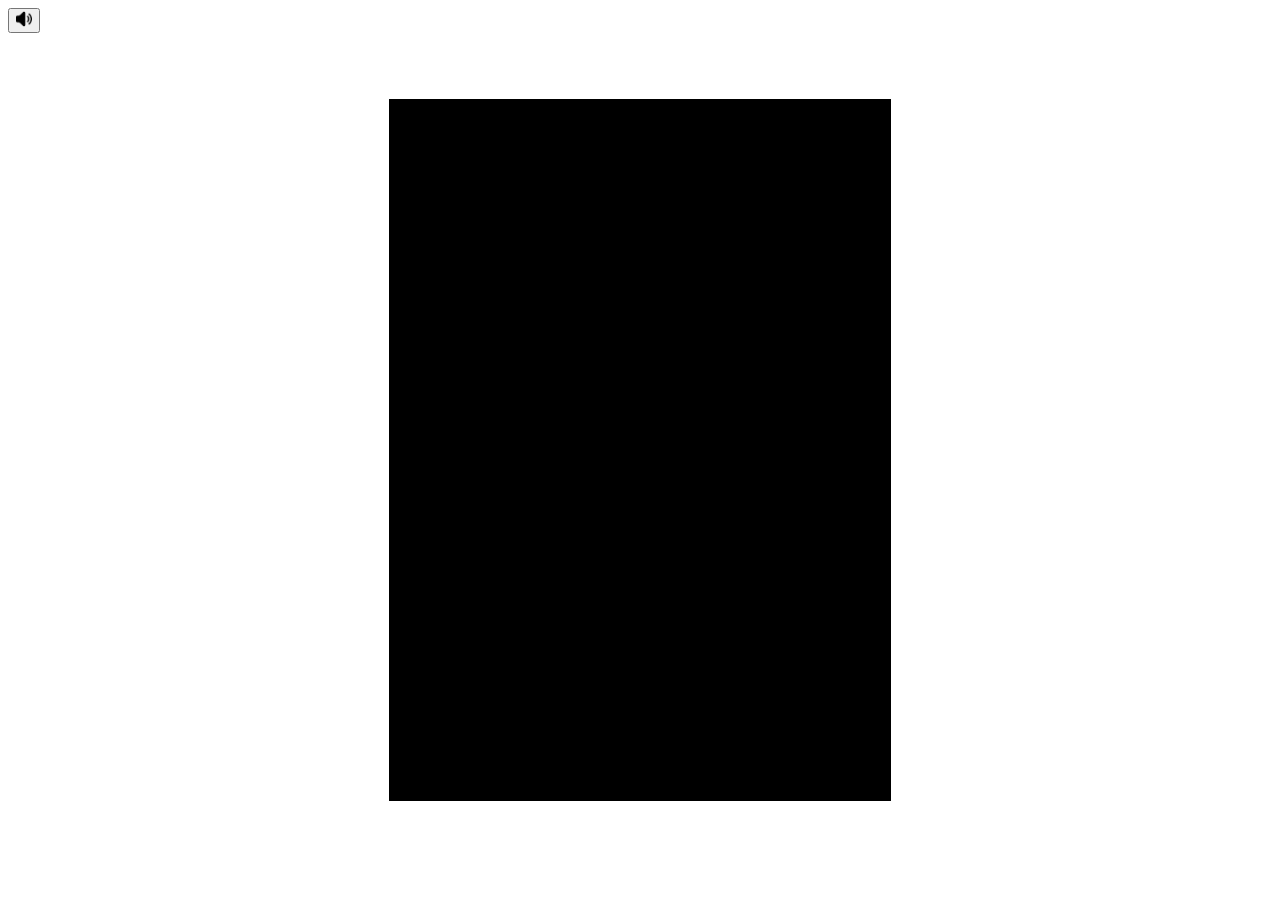
<file: index.html>
<!DOCTYPE html>
<html>
<head>
	<title>BCLN - Quiz</title>
	<meta charset="utf-8"/>
	<link rel="stylesheet" type="text/css" href="https://fonts.googleapis.com/css?family=Lato"><!-- google web font -->
	<link rel="stylesheet" type="text/css" href="style/style.css"/>
	<link rel="shortcut icon" href="images/favicon.ico"/>
	<script src="http://bclearningnetwork.com/lib/jquery/jquery-3.1.0.min.js"></script>
	<script src="http://bclearningnetwork.com/lib/createjs/createjs-2015.11.26.min.js"></script><!-- CreateJS library hosted on BCLN server -->
	<script>

	// CHANGE THIS VARIABLE TO THE DESIRED SUB FOLDER NAME
	var SUB_FOLDER = "test";

	</script>
	<script src="lib/ndgmr.Collision.js"></script>
	<script type="text/javascript" src="helper.js"></script><!-- contains helper functions which do not call functions in balloon.js -->
	<script type="text/javascript" src="foodchains.js"></script><!-- the main game JS file -->
</head>
<body onload="init();"><!-- body onload calls function to initialize game -->

	<canvas id="gameCanvas" width="500" height="700">
		<!-- game will be rendered here -->
	</canvas>
	
	<button id="mute" onClick="toggleMute()"><img style="width:16px; height:16px;" src="images/unmute.png"></img></button>
</body>
</html>
</file>
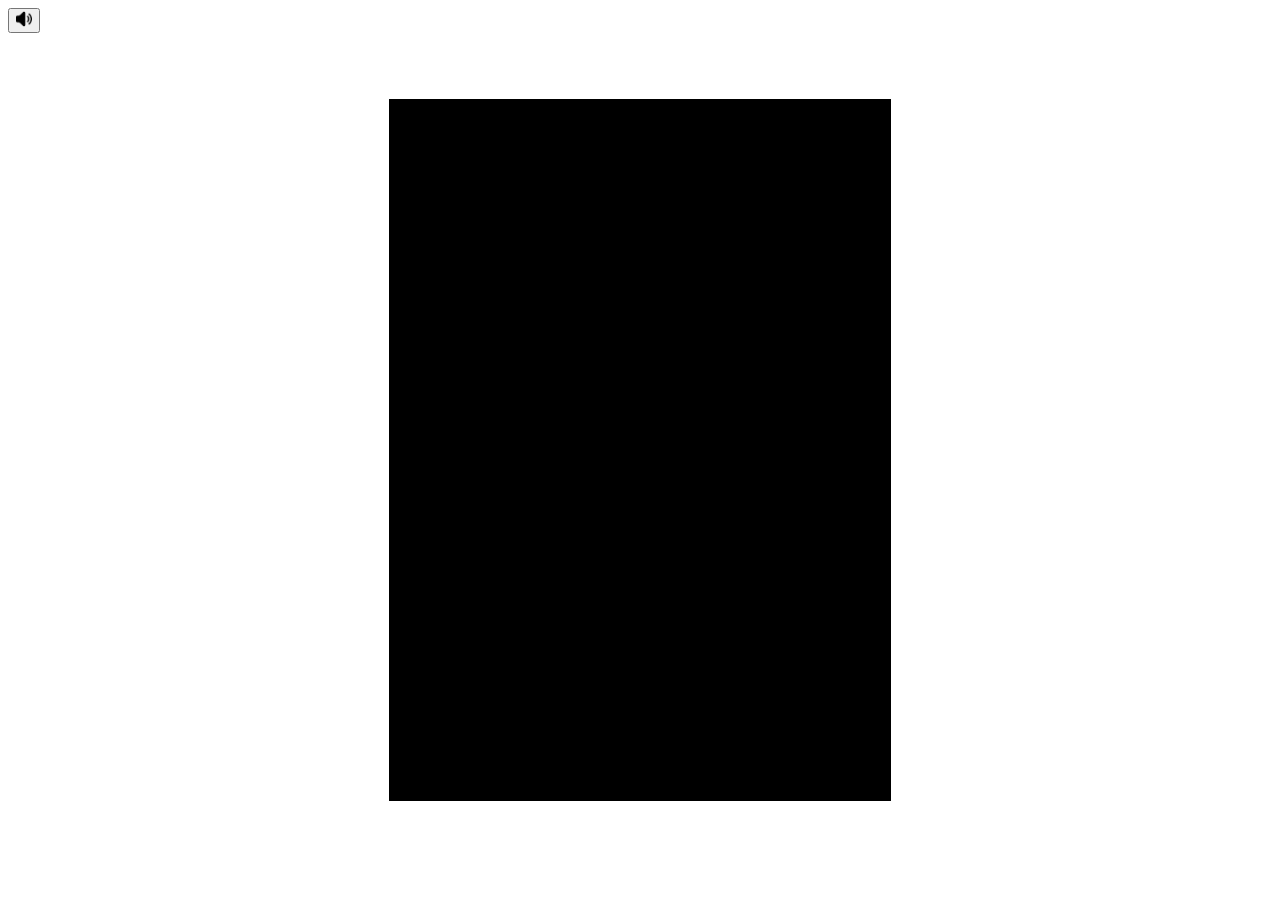
<file: electromag.html>
<!DOCTYPE html>
<html>
<head>
	<title>BCLN - Quiz</title>
	<meta charset="utf-8"/>
	<link rel="stylesheet" type="text/css" href="https://fonts.googleapis.com/css?family=Lato"><!-- google web font -->
	<link rel="stylesheet" type="text/css" href="style/style.css"/>
	<link rel="shortcut icon" href="images/favicon.ico"/>
	<script src="https://bclearningnetwork.com/lib/jquery/jquery-3.1.0.min.js"></script>
	<script src="https://bclearningnetwork.com/lib/createjs/createjs-2015.11.26.min.js"></script><!-- CreateJS library hosted on BCLN server -->
	<script>

	// CHANGE THIS VARIABLE TO THE DESIRED SUB FOLDER NAME
	var SUB_FOLDER = "electromag";

	</script>
	<script src="lib/ndgmr.Collision.js"></script>
	<script type="text/javascript" src="helper.js"></script><!-- contains helper functions which do not call functions in balloon.js -->
	<script type="text/javascript" src="arrange.js"></script><!-- the main game JS file -->
</head>
<body onload="init();"><!-- body onload calls function to initialize game -->

	<canvas id="gameCanvas" width="500" height="700">
		<!-- game will be rendered here -->
	</canvas>
	
	<button id="mute" onClick="toggleMute()"><img style="width:16px; height:16px;" src="images/unmute.png"></img></button>
</body>
</html>
</file>
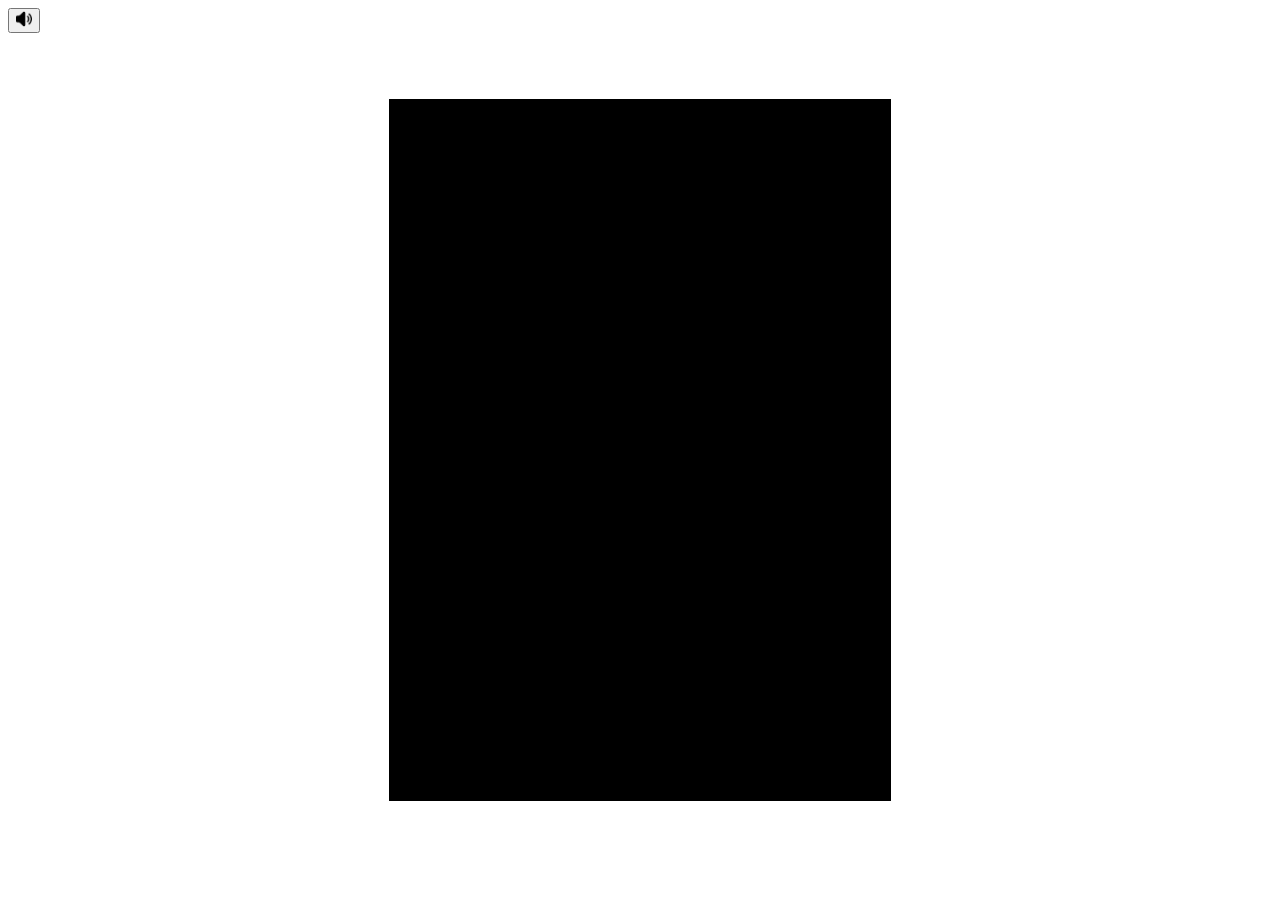
<file: foodchains.html>
<!DOCTYPE html>
<html>
<head>
	<title>BCLN - Quiz</title>
	<meta charset="utf-8"/>
	<link rel="stylesheet" type="text/css" href="https://fonts.googleapis.com/css?family=Lato"><!-- google web font -->
	<link rel="stylesheet" type="text/css" href="style/style.css"/>
	<link rel="shortcut icon" href="images/favicon.ico"/>
	<script src="https://bclearningnetwork.com/lib/jquery/jquery-3.1.0.min.js"></script>
	<script src="https://bclearningnetwork.com/lib/createjs/createjs-2015.11.26.min.js"></script><!-- CreateJS library hosted on BCLN server -->
	<script>

	// CHANGE THIS VARIABLE TO THE DESIRED SUB FOLDER NAME
	var SUB_FOLDER = "foodchains";

	</script>
	<script src="lib/ndgmr.Collision.js"></script>
	<script type="text/javascript" src="helper.js"></script><!-- contains helper functions which do not call functions in balloon.js -->
	<script type="text/javascript" src="arrange.js"></script><!-- the main game JS file -->
</head>
<body onload="init();"><!-- body onload calls function to initialize game -->

	<canvas id="gameCanvas" width="500" height="700">
		<!-- game will be rendered here -->
	</canvas>
	
	<button id="mute" onClick="toggleMute()"><img style="width:16px; height:16px;" src="images/unmute.png"></img></button>
</body>
</html>
</file>
<file: style/style.css>
/* the game canvas */

* {
	font-family: 'Press Start 2P', "Lato", "Arial";
}

canvas {
	border: 1px solid black;
	background-color: black;
	position: absolute;
	top: 0;
	bottom: 0;
	left: 0;
	right: 0;
	margin: auto;
}

/* mute button */
#mute img {
	width: 16px;
	height: 16px;
}

/* HTML elements overlayed on top of game canvas */
#overlayed {
	position: absolute;
	z-index: 1;
	top: 600px;
	left: 225px;
	right: 225px;
	bottom: 0;
	width: 160px;
	height: 25px;
	margin: auto;
	background-color: blue;
	border: 2px solid black;
	padding: 15px;
}

#overlayed #container {
	float: right;
}

/* the question p element */
#question {
	display: inline;
	width: 30px;
	color: white;
}
</file>
